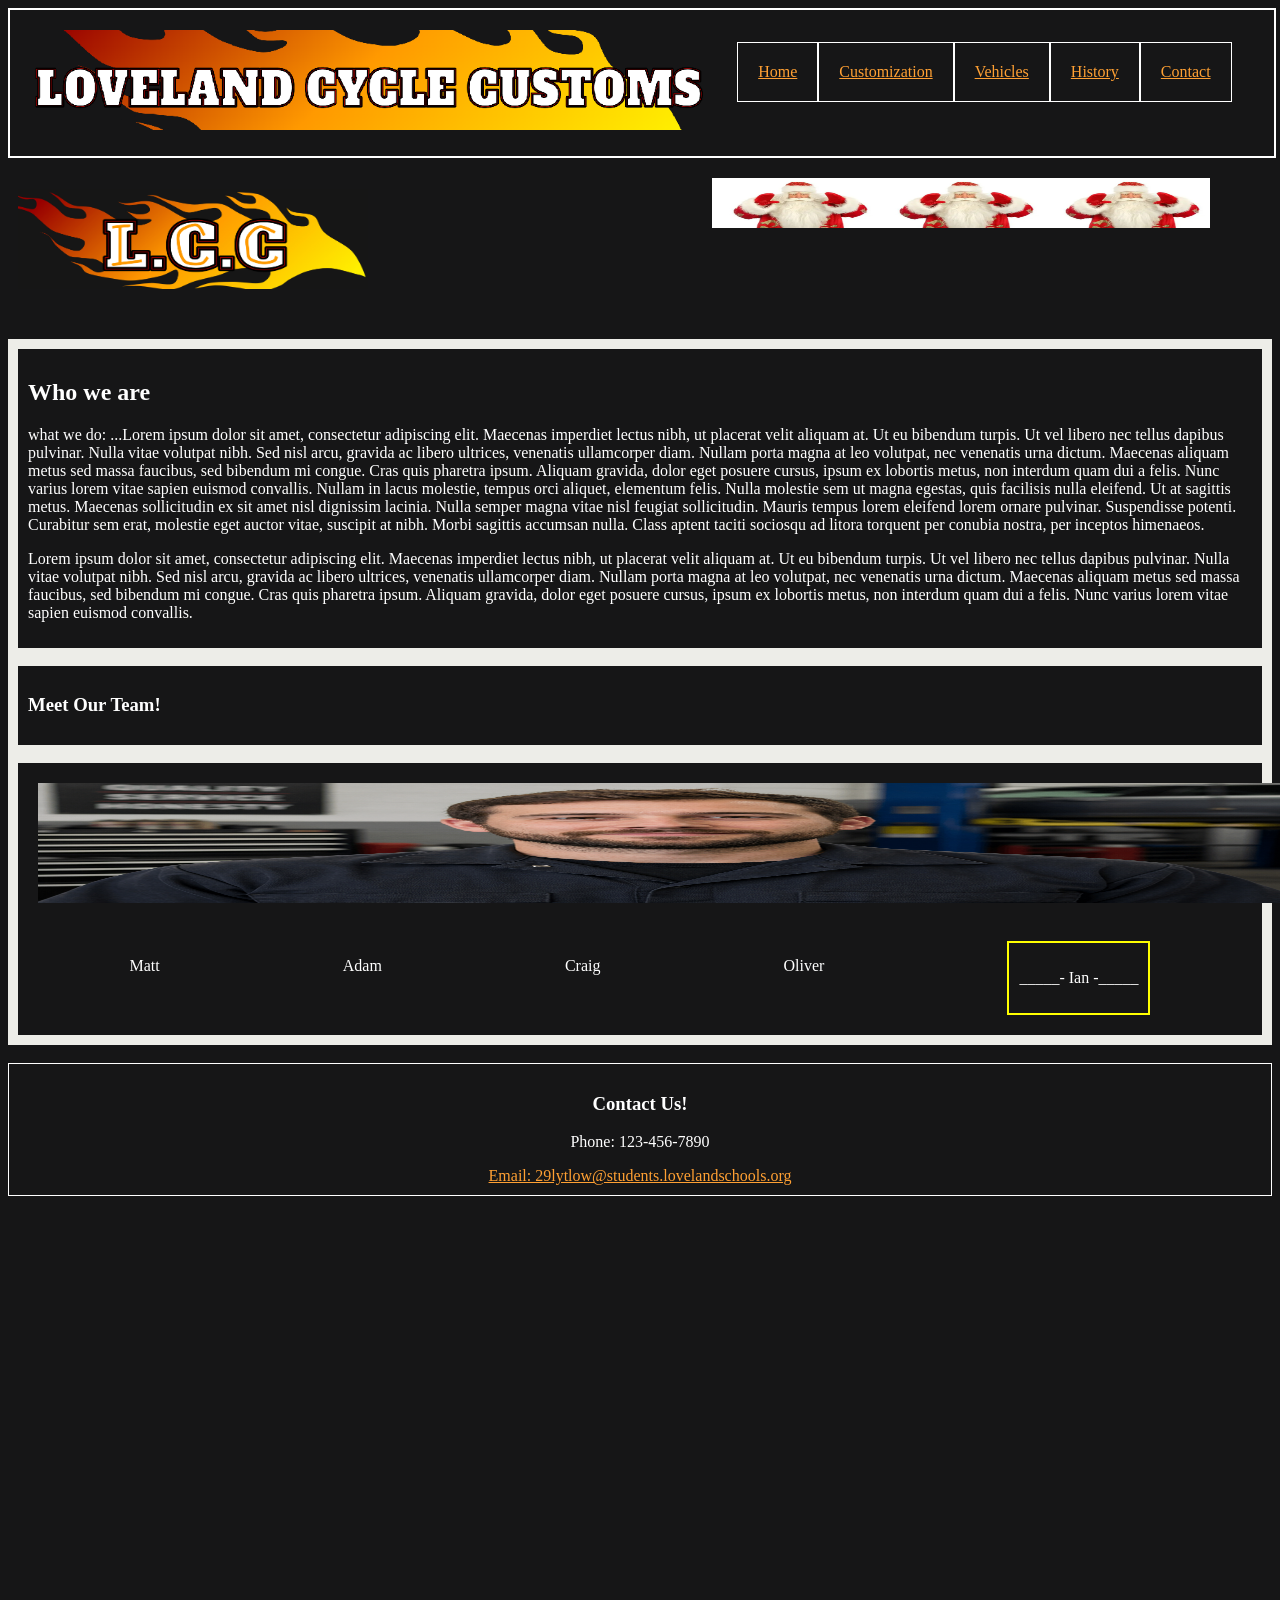
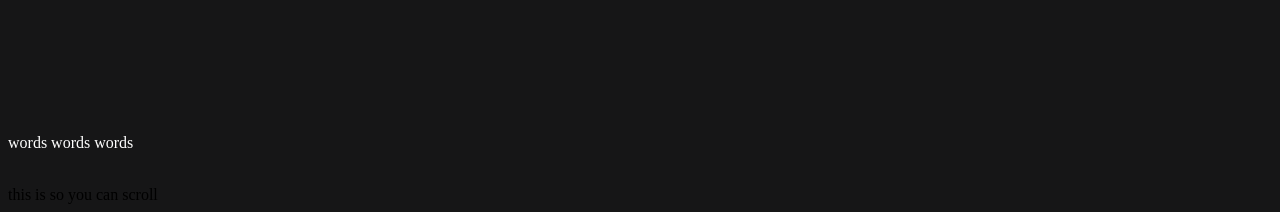
<file: index.html>
<!DOCTYPE html>
<html lang="en">
<head>
    <meta charset="UTF-8">
    <meta name="viewport" content="width=device-width, initial-scale=1.0">
    <title>LCC</title>
    <link rel="shortcut icon" href="flavicon.ico" type="image/x-icon">
    <link rel="stylesheet" href="lcc.css">
</head>
<body>

    <header class="header">
        <h2><img src="logoLong.png" class="logoLong" alt=" Loveland Cycle Customs"> </h2>
        
        <nav>
            <table>
                <tr>
                    <td><a href="index.html">Home</a></td>
                    <td><a href="customization.html">Customization</a></td>
                    <td><a href="repair.html">Vehicles</a></td>
                    <td><a href="history.html">History</a></td>
                    <td><a href="contact.html">Contact</a></td>
                </tr>
            </table>
        </nav>
    </header>


    <div>
        <header style="display:flex;">
            <h1><img src="logo3.jpg" class="logoo" alt="L C C"></h1>
                <div class="logoimage">
                        
                    <img src="santa.jpg" class="imgs" alt="cool motorcycle">
                    <img src="santa.jpg" class="imgs" alt="cool golfcart">
                    <img src="santa.jpg" class="imgs" alt="cool scooter">

                </div>
        </header>
    </div>

    <br>

    <div class="divdivy">
        <div class="dip">
                <h2>Who we are</h2>
            <p>what we do: ...Lorem ipsum dolor sit amet, consectetur adipiscing elit. Maecenas imperdiet lectus nibh, ut placerat velit aliquam at. Ut eu bibendum turpis. Ut vel libero nec tellus dapibus pulvinar. Nulla vitae volutpat nibh. Sed nisl arcu, gravida ac libero ultrices, venenatis ullamcorper diam. Nullam porta magna at leo volutpat, nec venenatis urna dictum. Maecenas aliquam metus sed massa faucibus, sed bibendum mi congue. Cras quis pharetra ipsum. Aliquam gravida, dolor eget posuere cursus, ipsum ex lobortis metus, non interdum quam dui a felis. Nunc varius lorem vitae sapien euismod convallis.

                Nullam in lacus molestie, tempus orci aliquet, elementum felis. Nulla molestie sem ut magna egestas, quis facilisis nulla eleifend. Ut at sagittis metus. Maecenas sollicitudin ex sit amet nisl dignissim lacinia. Nulla semper magna vitae nisl feugiat sollicitudin. Mauris tempus lorem eleifend lorem ornare pulvinar. Suspendisse potenti. Curabitur sem erat, molestie eget auctor vitae, suscipit at nibh. Morbi sagittis accumsan nulla. Class aptent taciti sociosqu ad litora torquent per conubia nostra, per inceptos himenaeos.
            <p>Lorem ipsum dolor sit amet, consectetur adipiscing elit. Maecenas imperdiet lectus nibh, ut placerat velit aliquam at. Ut eu bibendum turpis. Ut vel libero nec tellus dapibus pulvinar. Nulla vitae volutpat nibh. Sed nisl arcu, gravida ac libero ultrices, venenatis ullamcorper diam. Nullam porta magna at leo volutpat, nec venenatis urna dictum. Maecenas aliquam metus sed massa faucibus, sed bibendum mi congue. Cras quis pharetra ipsum. Aliquam gravida, dolor eget posuere cursus, ipsum ex lobortis metus, non interdum quam dui a felis. Nunc varius lorem vitae sapien euismod convallis.
            </p>
        </div>

        <br>

        <div class="dip"><h3>Meet Our Team!</h3></div>
        <br>
        <div class="wrapemploy">
        <div class="team">
            <img src="matt.png" alt="Matt">
            <img src="Adam.jpg" alt="Adam">
            <img src="Craig.jpg" alt="Craig">
            <img src="Oliver.jpg" alt="Oliver">
            <img src="ian.jpg" alt="Employee of the month:Ian"><br>
           </div>
<br>
        <div class="employeename"> 
            <p>Matt</p>
            <p>Adam</p>
            <p>Craig</p>
            <p>Oliver</p>
            <div class="empofmonth"><p> _____- Ian -_____</p></div>
        </div>
        </div>
    </div>

    <br>

    <div class="contact">
        <h3 >Contact Us!</h3>
        <p>Phone: 123-456-7890</p>
        <a href="mailto:29lytlow@students.lovelandschools.org">Email: 29lytlow@students.lovelandschools.org</a>
    </div>
<br>
<br>
<br>
<br>
<br>
<br>
<br>
<br>
<br>
<br>
<br>
<br>
<br>
<br>
<br>
<br>
<br>
<br>
<br>
<br>
<br>
<br>
<br>
<br>
<br>
<br>
<br>
<br>
<br>
<p>words words words</p><br>
this is so you can scroll
</body>
</html>
</file>
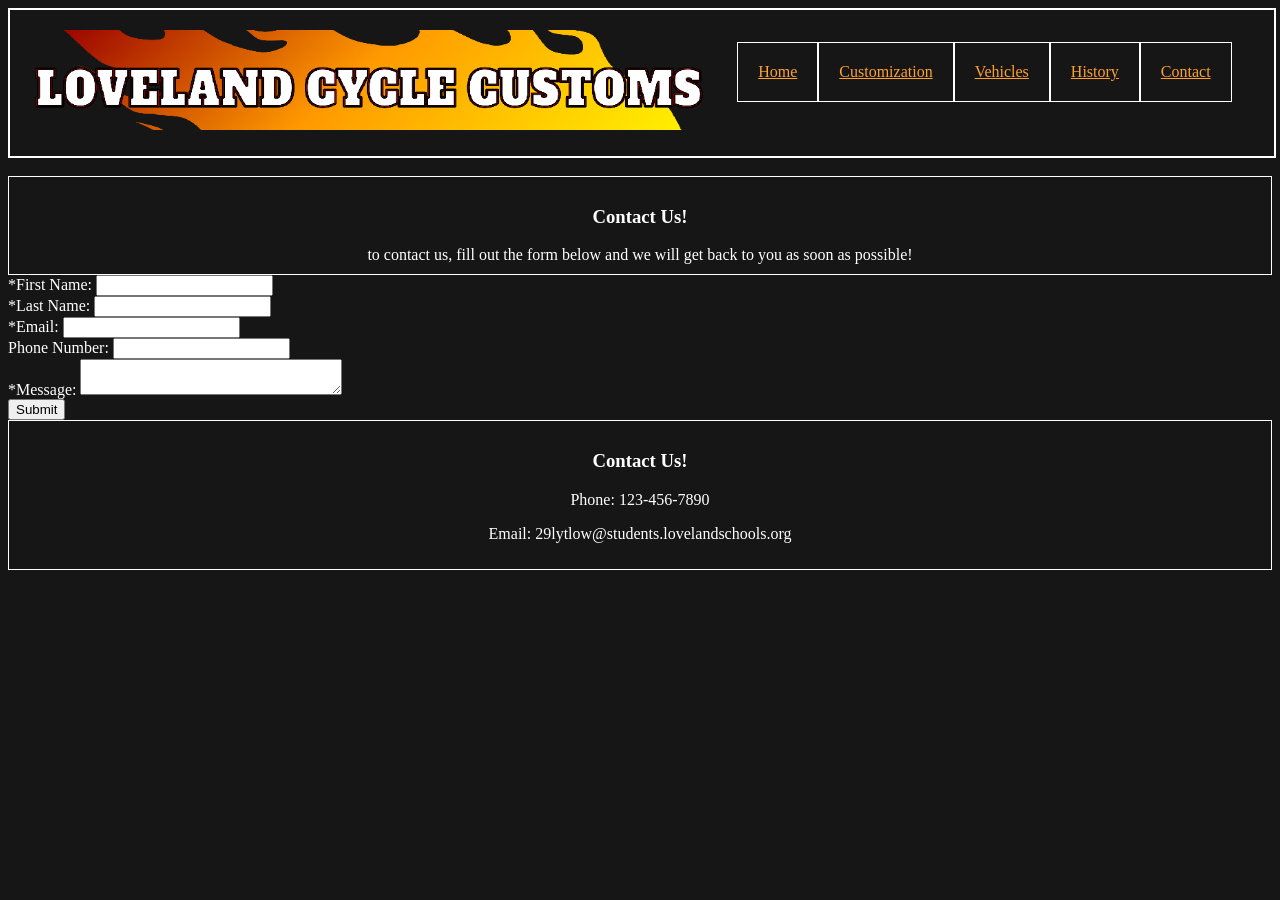
<file: contact.html>
<!DOCTYPE html>
<html lang="en">
	<head>
		<title>Contact</title>
		<meta charset="utf-8">
		<link rel="shortcut icon" href="flavicon.ico" type="image/x-icon">
    <link rel="stylesheet" href="lcc.css">
	</head>
	<body>
		 <header class="header">
        <h2><img src="logoLong.png" class="logoLong" alt=" Loveland Cycle Customs">  </h2>
         
        <nav>
            <table>
                <tr>
                    <td><a href="index.html">Home</a></td>
                    <td><a href="customization.html">Customization</a></td>
                    <td><a href="repair.html">Vehicles</a></td>
                    <td><a href="history.html">History</a></td>
                    <td><a href="contact.html">Contact</a></td>
                </tr>
            </table>
        </nav>
    </header>
	<br>

	<div class="contact">
		<h3>Contact Us!</h3>
		to contact us, fill out the form below and we will get back to you as soon as possible!
	</div>

		<form>
			<label>*First Name: </label>
			<input type="text" name="FName" required><br>
					
					
			<label>*Last Name: </label>
						<input type="text" name="LName" required><br>
						
					
					
					
			<label>*Email: </label>
				<input type="email" name="email" required><br>
					
					
					
					
			<label>Phone Number: </label>
				<input type="text" name="Phone" maxlength="12"><br>
					
					
			<label>*Message:</label>
				<textarea name="message" rows="2" cols="30" required>
				</textarea>
				<br>
						
					
			<button type="submit" value="submit">Submit</button>
		</form>



				
			
		   <div class="contact">
        <h3 >Contact Us!</h3>
        <p>Phone: 123-456-7890</p>
        <p>Email: 29lytlow@students.lovelandschools.org</p>
    </div>
<br>
<br>
<br>
<br>
<br>
<br>
<br>
<br>


</body>
</html>
</file>
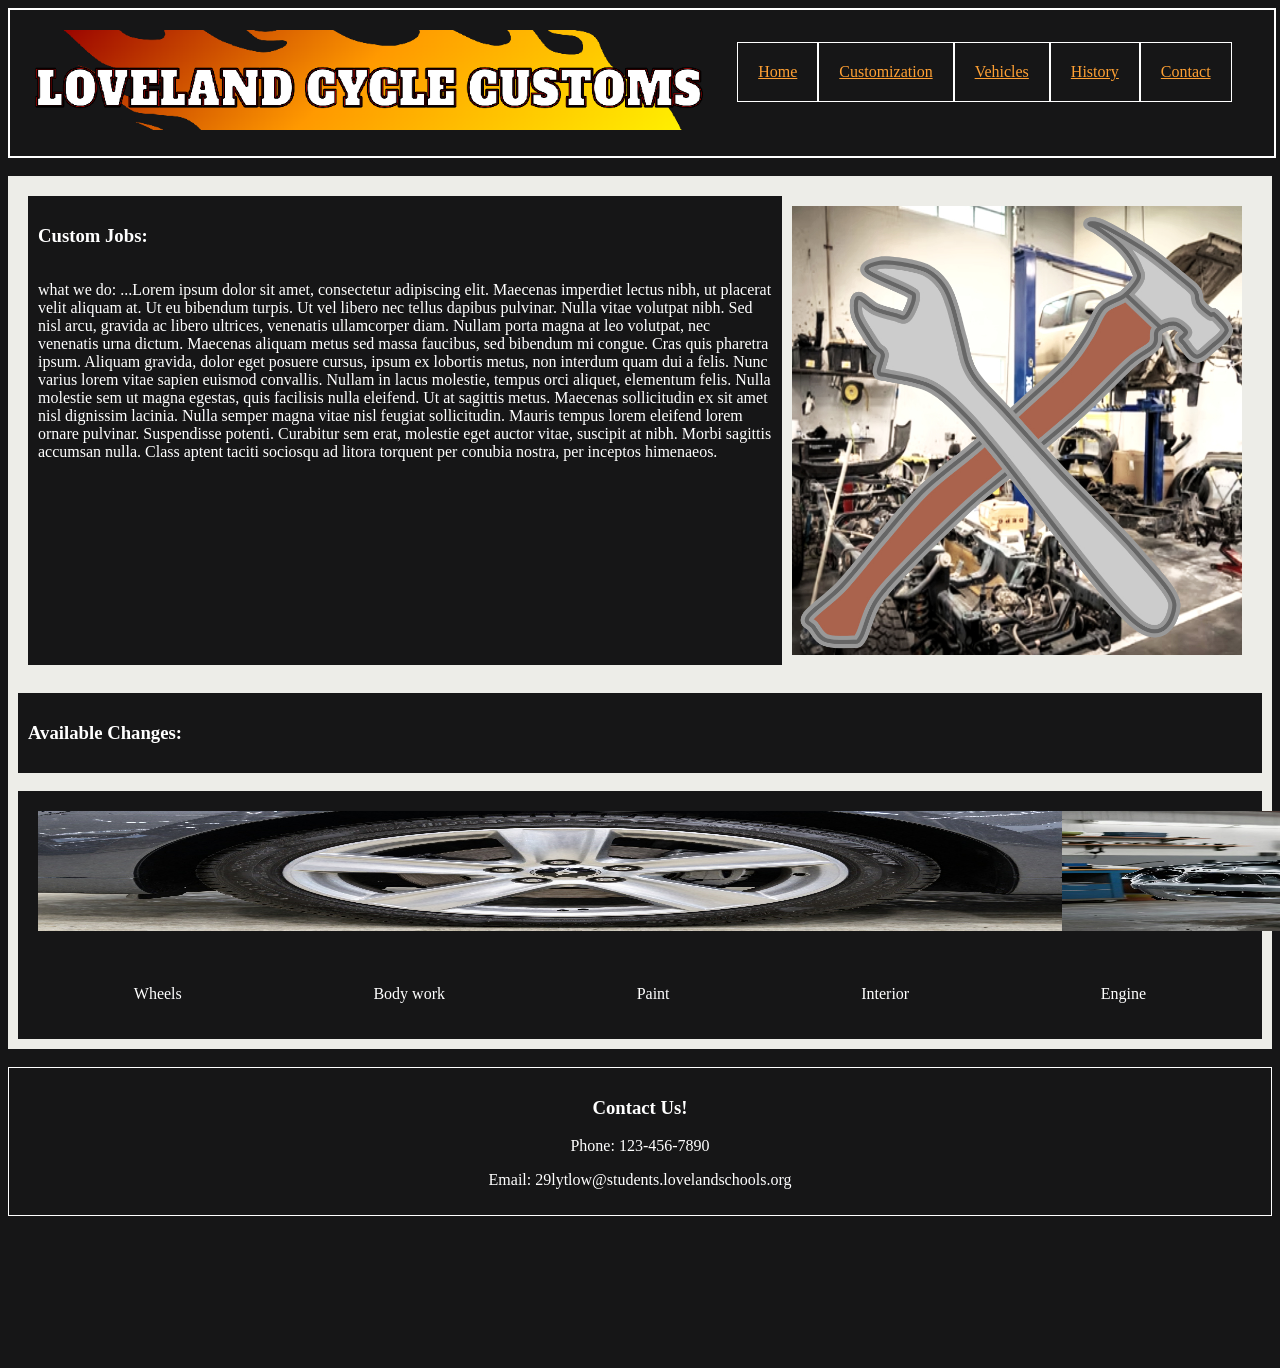
<file: customization.html>
<!DOCTYPE html>
<html lang="en">
<head>
    <meta charset="UTF-8">
    <meta name="viewport" content="width=device-width, initial-scale=1.0">
    <title>Customization</title>
    <link rel="shortcut icon" href="flavicon.ico" type="image/x-icon">
    <link rel="stylesheet" href="lcc.css">
</head>
<body>

    <header class="header">
        <h2><img src="logoLong.png" class="logoLong" alt=" Loveland Cycle Customs">  </h2>
         
        <nav>
            <table>
                <tr>
                    <td><a href="index.html">Home</a></td>
                    <td><a href="customization.html">Customization</a></td>
                    <td><a href="repair.html">Vehicles</a></td>
                    <td><a href="history.html">History</a></td>
                    <td><a href="contact.html">Contact</a></td>
                </tr>
            </table>
        </nav>

    </header>



    <br>

    <div class="divdivy">
        <div class="divmonster">
        <div class="dipl">
            <h3>Custom Jobs:</h3>
            <p>what we do: ...Lorem ipsum dolor sit amet, consectetur adipiscing elit. Maecenas imperdiet lectus nibh, ut placerat velit aliquam at. Ut eu bibendum turpis. Ut vel libero nec tellus dapibus pulvinar. Nulla vitae volutpat nibh. Sed nisl arcu, gravida ac libero ultrices, venenatis ullamcorper diam. Nullam porta magna at leo volutpat, nec venenatis urna dictum. Maecenas aliquam metus sed massa faucibus, sed bibendum mi congue. Cras quis pharetra ipsum. Aliquam gravida, dolor eget posuere cursus, ipsum ex lobortis metus, non interdum quam dui a felis. Nunc varius lorem vitae sapien euismod convallis.
                Nullam in lacus molestie, tempus orci aliquet, elementum felis. Nulla molestie sem ut magna egestas, quis facilisis nulla eleifend. Ut at sagittis metus. Maecenas sollicitudin ex sit amet nisl dignissim lacinia. Nulla semper magna vitae nisl feugiat sollicitudin. Mauris tempus lorem eleifend lorem ornare pulvinar. Suspendisse potenti. Curabitur sem erat, molestie eget auctor vitae, suscipit at nibh. Morbi sagittis accumsan nulla. Class aptent taciti sociosqu ad litora torquent per conubia nostra, per inceptos himenaeos.
        </div>
        
        <div>
                <img src="custom.jpg" class="customization" alt="Customization logo">
        </div>
        </div>

        <br>

        <div class="dip"><h3>Available Changes:</h3></div>
        <br>
        <div class="wrapemploy">
        <div class="team">
            <img src="wheels.jpg" alt="Wheels">
            <img src="body.jpg" alt="Body Work">
            <img src="paint.jpg" alt="Paint">
            <img src="interior.jpg" alt="Interior">
            <img src="engine.jpg" alt="Engine"><br>
           </div>
<br>
        <div class="employeename"> 
            <p>Wheels</p>
            <p>Body work</p>
            <p>Paint</p>
            <p>Interior</p>
            <p>Engine</p>
        </div>
        </div>
    </div>

    <br>

    <div class="contact">
        <h3 >Contact Us!</h3>
        <p>Phone: 123-456-7890</p>
        <p>Email: 29lytlow@students.lovelandschools.org</p>
    </div>
<br>
<br>
<br>
<br>
<br>
<br>
<br>
<br>


</body>
</html>
</file>
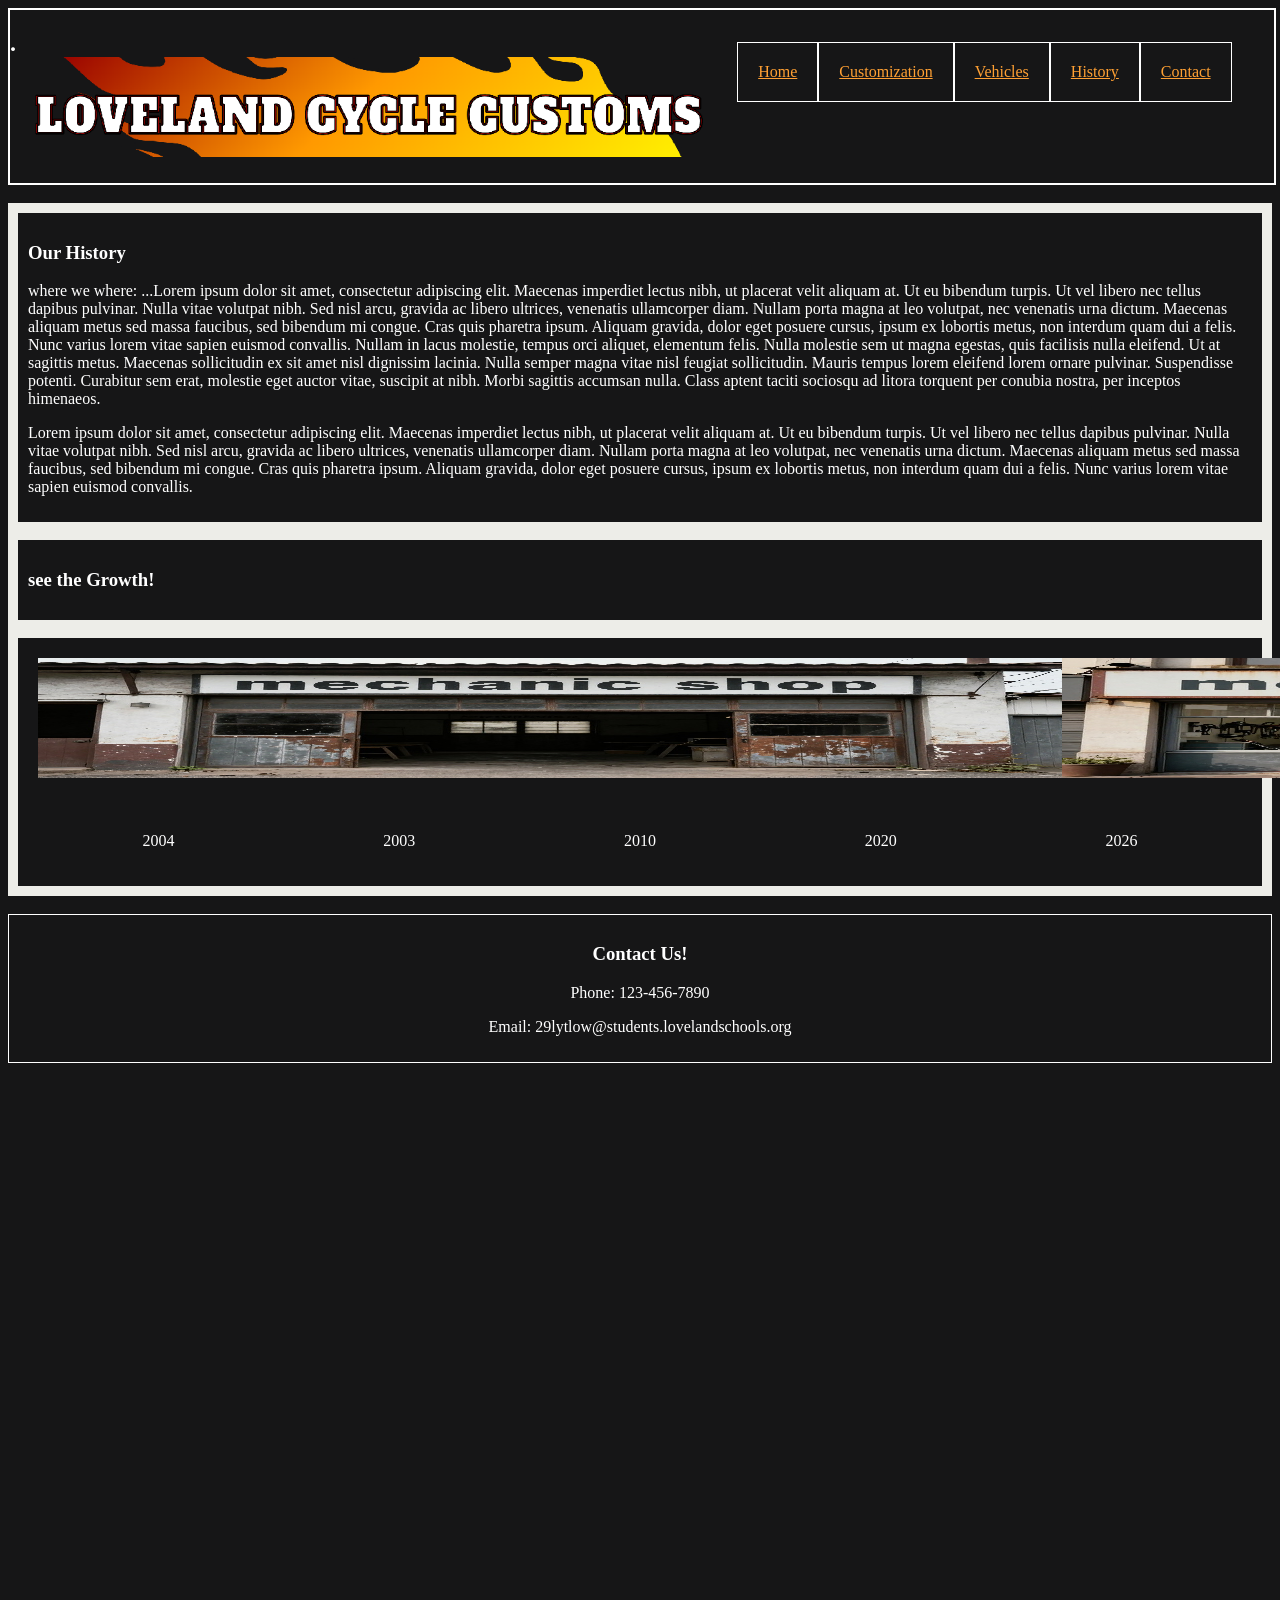
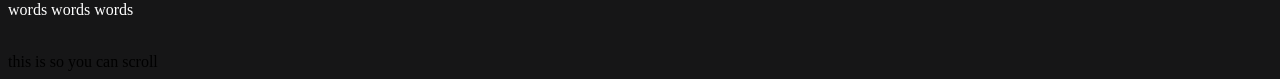
<file: history.html>
<!DOCTYPE html>
<html lang="en">
<head>
    <meta charset="UTF-8">
    <meta name="viewport" content="width=device-width, initial-scale=1.0">
    <title>History</title>
    <link rel="shortcut icon" href="flavicon.ico" type="image/x-icon">
    <link rel="stylesheet" href="lcc.css">
</head>
<body>

    <header class="header">
        <h2>.<img src="logoLong.png" class="logoLong" alt=" Loveland Cycle Customs">  </h2>
         
        <nav>
            <table>
                <tr>
                    <td><a href="index.html">Home</a></td>
                    <td><a href="customization.html">Customization</a></td>
                    <td><a href="repair.html">Vehicles</a></td>
                    <td><a href="history.html">History</a></td>
                    <td><a href="contact.html">Contact</a></td>
                </tr>
            </table>
        </nav>

    </header>



    <br>

    <div class="divdivy">
        <div class="dip">
            <h3>Our History</h3>
            <p>where we where: ...Lorem ipsum dolor sit amet, consectetur adipiscing elit. Maecenas imperdiet lectus nibh, ut placerat velit aliquam at. Ut eu bibendum turpis. Ut vel libero nec tellus dapibus pulvinar. Nulla vitae volutpat nibh. Sed nisl arcu, gravida ac libero ultrices, venenatis ullamcorper diam. Nullam porta magna at leo volutpat, nec venenatis urna dictum. Maecenas aliquam metus sed massa faucibus, sed bibendum mi congue. Cras quis pharetra ipsum. Aliquam gravida, dolor eget posuere cursus, ipsum ex lobortis metus, non interdum quam dui a felis. Nunc varius lorem vitae sapien euismod convallis.
                Nullam in lacus molestie, tempus orci aliquet, elementum felis. Nulla molestie sem ut magna egestas, quis facilisis nulla eleifend. Ut at sagittis metus. Maecenas sollicitudin ex sit amet nisl dignissim lacinia. Nulla semper magna vitae nisl feugiat sollicitudin. Mauris tempus lorem eleifend lorem ornare pulvinar. Suspendisse potenti. Curabitur sem erat, molestie eget auctor vitae, suscipit at nibh. Morbi sagittis accumsan nulla. Class aptent taciti sociosqu ad litora torquent per conubia nostra, per inceptos himenaeos.
            <p>Lorem ipsum dolor sit amet, consectetur adipiscing elit. Maecenas imperdiet lectus nibh, ut placerat velit aliquam at. Ut eu bibendum turpis. Ut vel libero nec tellus dapibus pulvinar. Nulla vitae volutpat nibh. Sed nisl arcu, gravida ac libero ultrices, venenatis ullamcorper diam. Nullam porta magna at leo volutpat, nec venenatis urna dictum. Maecenas aliquam metus sed massa faucibus, sed bibendum mi congue. Cras quis pharetra ipsum. Aliquam gravida, dolor eget posuere cursus, ipsum ex lobortis metus, non interdum quam dui a felis. Nunc varius lorem vitae sapien euismod convallis.
            </p>
        </div>

        <br>

        <div class="dip"><h3>see the Growth!</h3></div>
        <br>
        <div class="wrapemploy">
        <div class="team">
            <img src="old.jpg" alt="2004">
            <img src="oldish.jpg" alt="2003">
            <img src="2010.jpg" alt="2010">
            <img src="modern.jpg" alt="2020">
            <img src="teamwork.png" alt="2026"><br>
           </div>
<br>
        <div class="employeename"> 
            <p>2004</p>
            <p>2003</p>
            <p>2010</p>
            <p>2020</p>
            <p>2026</p>
        </div>
        </div>
    </div>

    <br>

    <div class="contact">
        <h3 >Contact Us!</h3>
        <p>Phone: 123-456-7890</p>
        <p>Email: 29lytlow@students.lovelandschools.org</p>
    </div>
<br>
<br>
<br>
<br>
<br>
<br>
<br>
<br>
<br>
<br>
<br>
<br>
<br>
<br>
<br>
<br>
<br>
<br>
<br>
<br>
<br>
<br>
<br>
<br>
<br>
<br>
<br>
<br>
<br>
<p>words words words</p><br>
this is so you can scroll
</body>
</html>
</file>
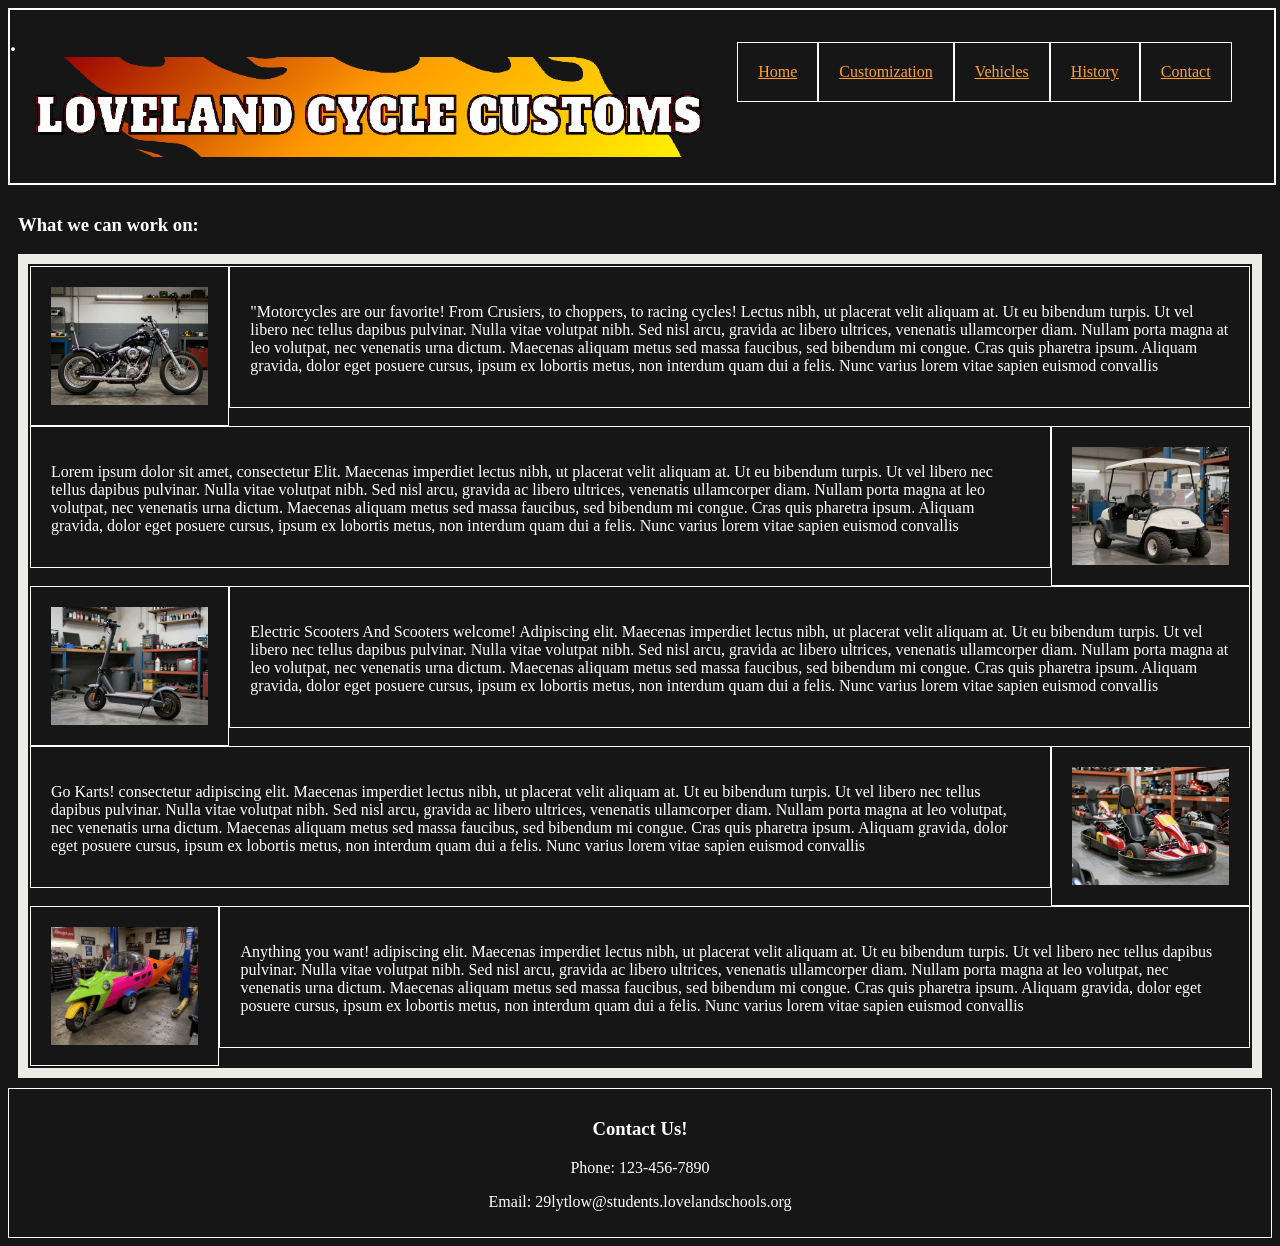
<file: repair.html>
<!DOCTYPE html>
<html lang="en">
<head>
    <meta charset="UTF-8">
    <meta name="viewport" content="width=device-width, initial-scale=1.0">
    <title>Vehicles</title>
    <link rel="shortcut icon" href="flavicon.ico" type="image/x-icon">
    <link rel="stylesheet" href="lcc.css">
</head>
<body>
    
    <header class="header">
        <h2>.<img src="logoLong.png" class="logoLong" alt=" Loveland Cycle Customs">  </h2>
         
        <nav>
            <table>
                <tr>
                    <td><a href="index.html">Home</a></td>
                    <td><a href="customization.html">Customization</a></td>
                    <td><a href="repair.html">Vehicles</a></td>
                    <td><a href="history.html">History</a></td>
                    <td><a href="contact.html">Contact</a></td>
                </tr>
            </table>
        </nav>
    </header>



    <div>
            <h3>What we can work on:</h3>
            <div class="WhatwecanworkonWrapper" >
                <table class="table" >
                    
                    <tr class="examp1">
                        <td><img src="motot.jpg" alt="Motorcycles" ></td>
                       <td class="vehicletext"><p>
                        "Motorcycles are our favorite! From Crusiers, to choppers, to racing cycles! Lectus nibh, ut placerat velit aliquam at. Ut eu bibendum turpis. Ut vel libero nec tellus dapibus pulvinar. Nulla vitae volutpat nibh. Sed nisl arcu, gravida ac libero ultrices, venenatis ullamcorper diam. Nullam porta magna at leo volutpat, nec venenatis urna dictum. Maecenas aliquam metus sed massa faucibus, sed bibendum mi congue. Cras quis pharetra ipsum. Aliquam gravida, dolor eget posuere cursus, ipsum ex lobortis metus, non interdum quam dui a felis. Nunc varius lorem vitae sapien euismod convallis
                       </p></td>
                    </tr>
                    
                    <tr class="examp2">
                         <td><img src="golf.jpg" alt="Golf Carts" ></td>
                          <td  class="vehicletext"><p>
                            Lorem ipsum dolor sit amet, consectetur  Elit. Maecenas imperdiet lectus nibh, ut placerat velit aliquam at. Ut eu bibendum turpis. Ut vel libero nec tellus dapibus pulvinar. Nulla vitae volutpat nibh. Sed nisl arcu, gravida ac libero ultrices, venenatis ullamcorper diam. Nullam porta magna at leo volutpat, nec venenatis urna dictum. Maecenas aliquam metus sed massa faucibus, sed bibendum mi congue. Cras quis pharetra ipsum. Aliquam gravida, dolor eget posuere cursus, ipsum ex lobortis metus, non interdum quam dui a felis. Nunc varius lorem vitae sapien euismod convallis
                          </p></td>
                    </tr>
                    <tr class="examp1">
                        <td><img src="scoot.jpg" alt="Electric Scooters,Scooters" ></td>
                        <td class="vehicletext"><p>
                           Electric Scooters And Scooters welcome! Adipiscing elit. Maecenas imperdiet lectus nibh, ut placerat velit aliquam at. Ut eu bibendum turpis. Ut vel libero nec tellus dapibus pulvinar. Nulla vitae volutpat nibh. Sed nisl arcu, gravida ac libero ultrices, venenatis ullamcorper diam. Nullam porta magna at leo volutpat, nec venenatis urna dictum. Maecenas aliquam metus sed massa faucibus, sed bibendum mi congue. Cras quis pharetra ipsum. Aliquam gravida, dolor eget posuere cursus, ipsum ex lobortis metus, non interdum quam dui a felis. Nunc varius lorem vitae sapien euismod convallis
                        </p></td> 
                    </tr>
                      <tr class="examp2">
                         <td><img src="gokart.jpg" alt="Go Karts!" ></td>
                          <td  class="vehicletext"><p>
                            Go Karts! consectetur adipiscing elit. Maecenas imperdiet lectus nibh, ut placerat velit aliquam at. Ut eu bibendum turpis. Ut vel libero nec tellus dapibus pulvinar. Nulla vitae volutpat nibh. Sed nisl arcu, gravida ac libero ultrices, venenatis ullamcorper diam. Nullam porta magna at leo volutpat, nec venenatis urna dictum. Maecenas aliquam metus sed massa faucibus, sed bibendum mi congue. Cras quis pharetra ipsum. Aliquam gravida, dolor eget posuere cursus, ipsum ex lobortis metus, non interdum quam dui a felis. Nunc varius lorem vitae sapien euismod convallis
                          </p></td>
                    </tr>
                    
                    <tr class="examp1">
                        <td><img src="stupidcar.png" alt="Anything you want!" ></td>
                        <td class="vehicletext"><p>
                           Anything you want! adipiscing elit. Maecenas imperdiet lectus nibh, ut placerat velit aliquam at. Ut eu bibendum turpis. Ut vel libero nec tellus dapibus pulvinar. Nulla vitae volutpat nibh. Sed nisl arcu, gravida ac libero ultrices, venenatis ullamcorper diam. Nullam porta magna at leo volutpat, nec venenatis urna dictum. Maecenas aliquam metus sed massa faucibus, sed bibendum mi congue. Cras quis pharetra ipsum. Aliquam gravida, dolor eget posuere cursus, ipsum ex lobortis metus, non interdum quam dui a felis. Nunc varius lorem vitae sapien euismod convallis
                        </p></td> 
                    </tr>
                </table>
            </div>

    </div>

  <div  class="contact">
        <h3 >Contact Us!</h3>
        <p>Phone: 123-456-7890</p>
        <p>Email: 29lytlow@students.lovelandschools.org</p>
    </div>

</body>
</html>
</file>
<file: lcc.css>
body{background-color: #161617
}

.header {
  position: sticky;
  top: 0;
  background-color: #161617;
  border: 2px solid white;
  color:white;
  display:flex;
  justify-content:flex-start;
  width: 100%;}

nav{
  width: 20%;
  padding:30px
  
}

p{color:white;}

a{color:#FFA033;}

/* visited link */
a:visited {
  color: red;
  
}
a:hover {
  color: pink;
  
}



div{
  
  color:white;
  padding: 10px;}
  
td {border: 1px solid white;
  display:flex;
  justify-content: space-around;
  flex-direction: row;
  padding: 20px;
 color:white;}
  
tr{
    display :flex;
    flex-direction: row;}

h2{
    width: 55%;}

h1{
    display:flex;
    justify-content:flex-start;
    width: 55%;}
 
.logoimage{
  display:flex;
  justify-content:flex-end;
  flex-direction: row;
  width: 40%;
  height: 50px;
  padding: 10px;}

.team{
   display:flex;
    justify-content:space-around;
    flex-direction: row;
    height: 120px;
    background-color: #161617 }

.employeename {
    display:flex;
    justify-content:space-around;
    flex-direction: row;}

.wrapemploy{
    display:flex;
    flex-direction: column;
  background-color: #161617;}

.contact{
  text-align: center;
}


.WhatwecanworkonWrapper{
  display:flex;
  background-color: #EDEDE8;
}

.imgs{
  width:33.33%
}
.examp1{
  width:100%;
  height: 160px;
  display:flex;
}
.examp2{
  width:100%;
  height: 160px;
  display:flex;
  flex-direction: row-reverse;}

.vehicletext{
  width: 90%;
 height: 100px;
 padding: 20px;
 display:flex;
}
.table{
  width: 100%;
  background-color: #161617;
}
.logoo{
  width:350px; 
  height: 100px;
display:flex;}

.divdivy{
  background-color: #EDEDE8;
  display:flex;
  flex-direction: column;
}

.dip{ 
  background-color: #161617;
}

.logoLong{
  width:700px;
  height:100px;
  max-width: 100%;
}

.dipl{background-color: #161617;
width:60%;
display:flex;
justify-content:flex-start;
flex-direction: column;
min-width: 60%;}

.customization{
  width:100%;
  height:100%;
  display:flex;
  justify-content:flex-end;
}
  
.divmonster{
  display:flex;
  flex-direction: row;
  justify-content: space-around;
}

.EvilCss{
  color:#EDEDE8;}

/* Hide element if the viewport width is 1000px or less */
@media screen and (max-width: 1000px) {
  .logoLong {
    display: none;
    width:0%;
    
  }
  nav{
    width:100%;
  }
}

/* Hide element if the viewport width is 700px or less */
@media screen and (max-width: 700px) {
  .customization {
    display: none;
  }
}

/* On screens that are 992px wide or less, go from four columns to two columns */
@media screen and (max-width: 992px) {
  .wrapemploy {
    flex: 50%;
    flex-wrap: wrap;
  }
}
.contact{
  border: 1px solid white;}

.empofmonth{
  border: 2px solid yellow
}

label{
  color:white;
}
.con{
  border-color: 2px solid white;
}
</file>
